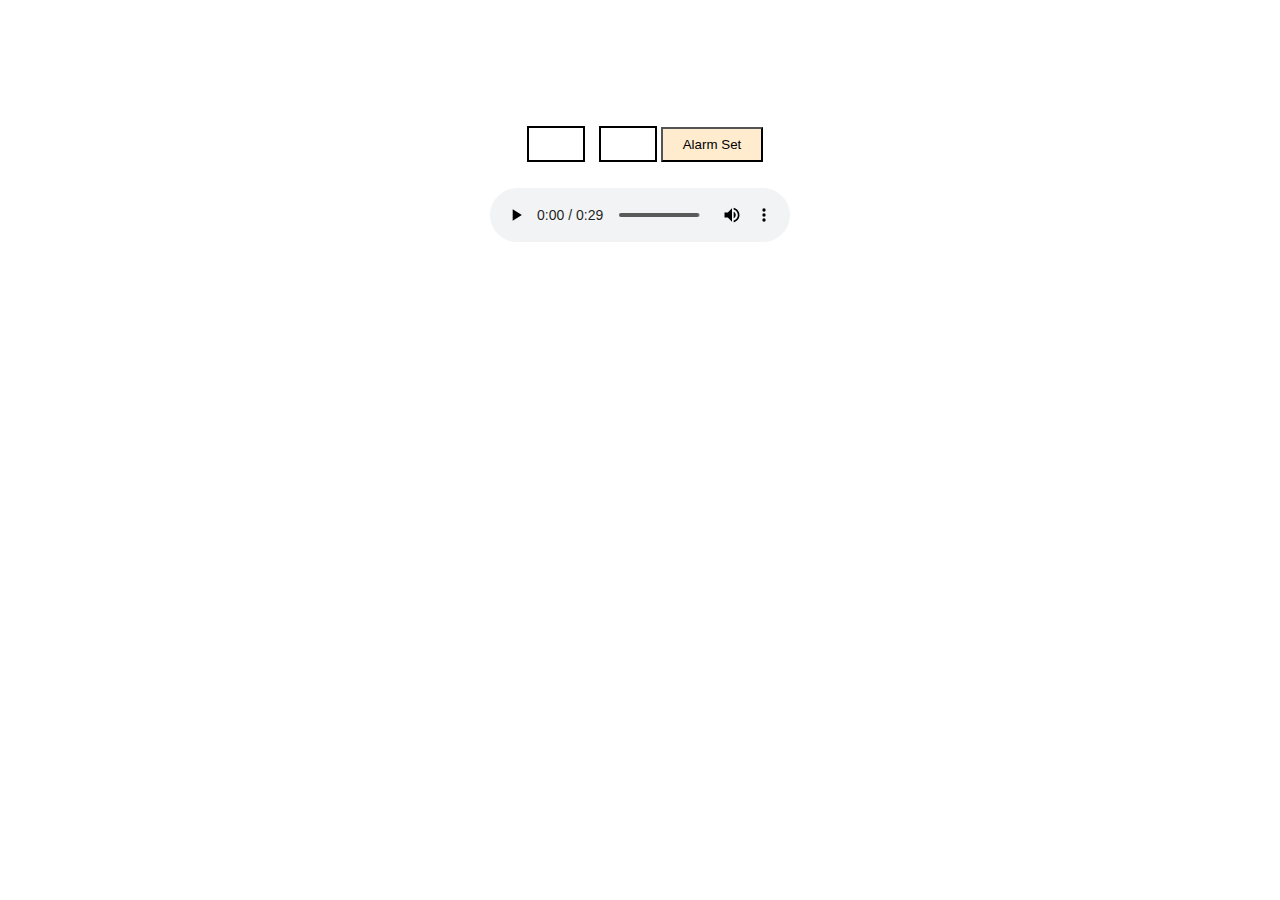
<file: Digital Whatch/index.html>
<!DOCTYPE html>
<html lang="en">
<head>
    <meta charset="UTF-8">
    <meta http-equiv="X-UA-Compatible" content="IE=edge">
    <meta name="viewport" content="width=device-width, initial-scale=1.0">
   <link rel="stylesheet" href="style.css">
    <title>Document</title>
</head>
<body>
    
    <p id="digital" style="font-size: 100px; font-weight: bold; text-align: center; color: rgb(47, 68, 255);"></p>
  <div class="text">
      <p>
    <input class="set" id="set" style="width: 50px; height: 30px; border: 2px solid black; " maxlength="2" type="text">
    <input class="set1" id="set1" style="width: 50px; height: 30px; border: 2px solid black;" maxlength="2" type="text">
    <button id="btn" class="btn">Alarm Set</button>
</p>
    <audio id="ring" controls>
        <source src="ringtone.mp3">
    </audio>
</div>
    <script src="./digital.js"></script>
</body>
</html>
</file>
<file: Digital Whatch/style.css>
.text{
    display: flex;
    flex-direction: column;
    align-items: center;
}
.set{
    margin: 10px 10px;
}
.btn{
    padding: 8px 20px ;
    background-color: blanchedalmond;
}
</file>
